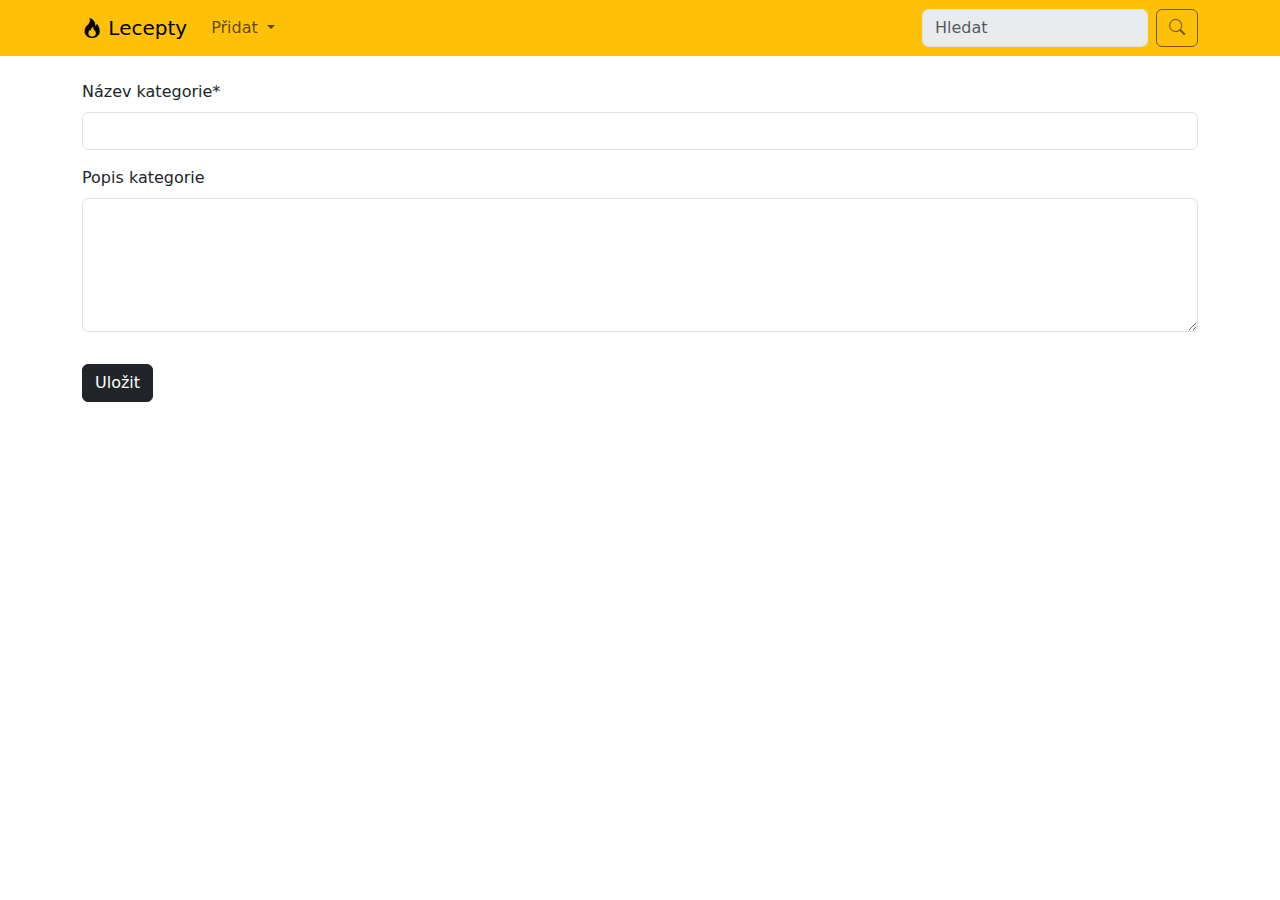
<file: public/edit-category.html>
<!DOCTYPE html>
<html>
<head>
<meta charset="UTF-8">
<title>Category Edit | Lecepty</title>
<link href="assets/css/bootstrap.min.css" rel="stylesheet" integrity="sha384-T3c6CoIi6uLrA9TneNEoa7RxnatzjcDSCmG1MXxSR1GAsXEV/Dwwykc2MPK8M2HN" crossorigin="anonymous">
<link rel="stylesheet" href="assets/css/bootstrap-icons.min.css">
<link rel="stylesheet" href="assets/css/style.css">
</head>
<body>
	<header></header>
	<main class="container-lg">
		<form onsubmit="return false">
			<input type="hidden" name="catuid">
			<div class="mb-3">
				<label class="form-label">Název kategorie*</label>
				<input class="form-control" required type="text" name="catname">
			</div>
			<div class="mb-3">
				<label class="form-label">Popis kategorie</label>
				<textarea name="catdescription" class="form-control" rows="5"></textarea>
			</div>
			<button class="btn btn-dark mt-3" type="button" onclick="addEditCategory()">Uložit</button>
		</form>
	</main>

	<script src="assets/js/lecepty.js"></script>
</body>
</html>
</file>
<file: public/assets/css/style.css>
@charset "UTF-8";

main {
	margin-top: 5rem;
}

.img-placeholder {
	height: 10rem;
}
</file>
